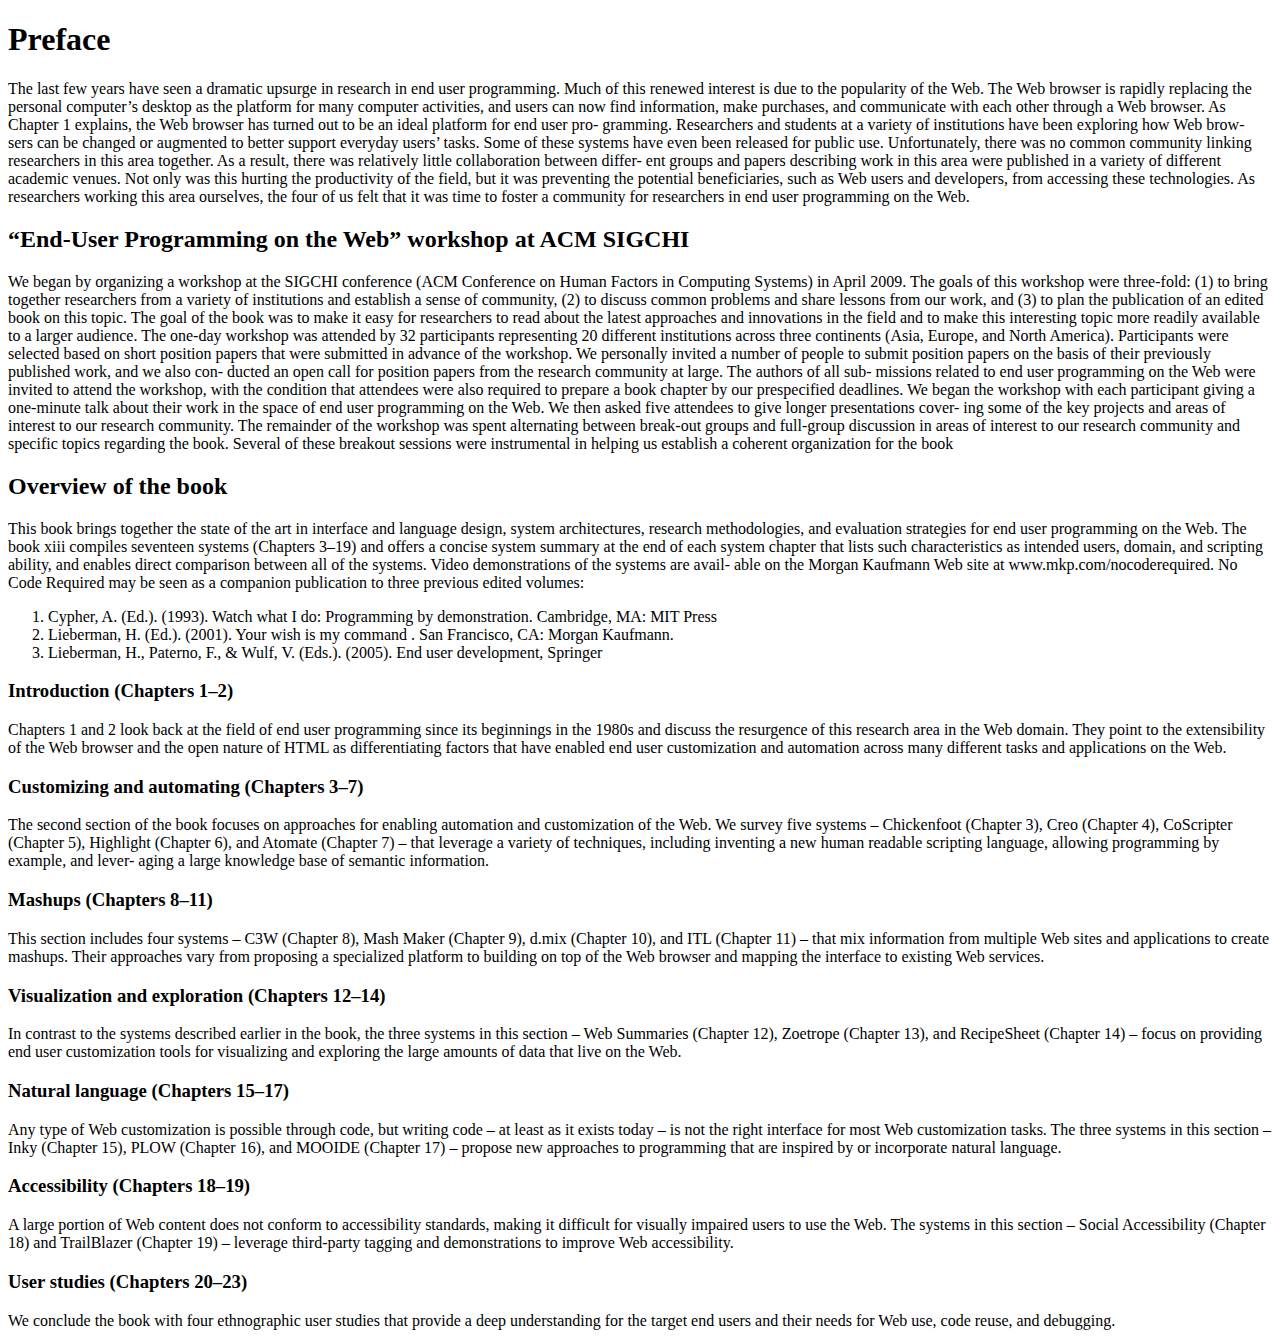
<file: AMM/web/Esercitazione_1/index.html>
<!DOCTYPE html>
<!--
To change this license header, choose License Headers in Project Properties.
To change this template file, choose Tools | Templates
and open the template in the editor.
-->
<html>
    <head>
        <title>TODO supply a title</title>
        <meta charset="UTF-8">
        <meta name="viewport" content="width=device-width, initial-scale=1.0">
    </head>
    <body>
        <h1>Preface</h1>
        <p>The last few years have seen a dramatic upsurge in research in end user programming. Much of this
            renewed interest is due to the popularity of the Web. The Web browser is rapidly replacing the
            personal computer’s desktop as the platform for many computer activities, and users can now find
            information, make purchases, and communicate with each other through a Web browser.
            As Chapter 1 explains, the Web browser has turned out to be an ideal platform for end user pro-
            gramming. Researchers and students at a variety of institutions have been exploring how Web brow-
            sers can be changed or augmented to better support everyday users’ tasks. Some of these systems
            have even been released for public use. Unfortunately, there was no common community linking
            researchers in this area together. As a result, there was relatively little collaboration between differ-
            ent groups and papers describing work in this area were published in a variety of different academic
            venues. Not only was this hurting the productivity of the field, but it was preventing the potential
            beneficiaries, such as Web users and developers, from accessing these technologies. As researchers
            working this area ourselves, the four of us felt that it was time to foster a community for researchers in
            end user programming on the Web.</p>
        <h2>     
          “End-User Programming on the Web” workshop at ACM SIGCHI
        </h2>
        <p>We began by organizing a workshop at the SIGCHI conference (ACM Conference on Human
            Factors in Computing Systems) in April 2009. The goals of this workshop were three-fold: (1) to bring
            together researchers from a variety of institutions and establish a sense of community, (2) to discuss
            common problems and share lessons from our work, and (3) to plan the publication of an edited book
            on this topic. The goal of the book was to make it easy for researchers to read about the latest
            approaches and innovations in the field and to make this interesting topic more readily available
            to a larger audience.
            The one-day workshop was attended by 32 participants representing 20 different institutions
            across three continents (Asia, Europe, and North America). Participants were selected based on short
            position papers that were submitted in advance of the workshop. We personally invited a number of
            people to submit position papers on the basis of their previously published work, and we also con-
            ducted an open call for position papers from the research community at large. The authors of all sub-
            missions related to end user programming on the Web were invited to attend the workshop, with the
            condition that attendees were also required to prepare a book chapter by our prespecified deadlines.
            We began the workshop with each participant giving a one-minute talk about their work in the space
            of end user programming on the Web. We then asked five attendees to give longer presentations cover-
            ing some of the key projects and areas of interest to our research community. The remainder of the
            workshop was spent alternating between break-out groups and full-group discussion in areas of interest
            to our research community and specific topics regarding the book. Several of these breakout sessions
            were instrumental in helping us establish a coherent organization for the book</p>
        <h2>Overview of the book</h2> 
        <p>This book brings together the state of the art in interface and language design, system architectures,
            research methodologies, and evaluation strategies for end user programming on the Web. The book
            xiii
            compiles seventeen systems (Chapters 3–19) and offers a concise system summary at the end of each
            system chapter that lists such characteristics as intended users, domain, and scripting ability, and
            enables direct comparison between all of the systems. Video demonstrations of the systems are avail-
            able on the Morgan Kaufmann Web site at www.mkp.com/nocoderequired.
            No Code Required
            may be seen as a companion publication to three previous edited volumes:
        </p>
        <ol>
            <li>Cypher, A. (Ed.). (1993).
                Watch what I do: Programming by demonstration.
                Cambridge, MA:
                MIT Press</li>
            <li>Lieberman, H. (Ed.). (2001).
                Your  wish  is  my  command
                . San Francisco, CA: Morgan
                Kaufmann.</li>
            <li>Lieberman, H., Paterno, F., & Wulf, V. (Eds.). (2005).
                End user development,
                Springer</li>
        </ol>
        <h3>Introduction (Chapters 1–2)</h3>
            Chapters 1 and 2 look back at the field of end user programming since its beginnings in the 1980s
            and discuss the resurgence of this research area in the Web domain. They point to the extensibility
            of the Web browser and the open nature of HTML as differentiating factors that have enabled end
            user customization and automation across many different tasks and applications on the Web.
        <h3>Customizing and automating (Chapters 3–7)</h3>
            The second section of the book focuses on approaches for enabling automation and customization of
            the Web. We survey five systems – Chickenfoot (Chapter 3), Creo (Chapter 4), CoScripter (Chapter
            5), Highlight (Chapter 6), and Atomate (Chapter 7) – that leverage a variety of techniques, including
            inventing a new human readable scripting language, allowing programming by example, and lever-
            aging a large knowledge base of semantic information.
        <h3>Mashups (Chapters 8–11)</h3>
            This section includes four systems – C3W (Chapter 8), Mash Maker (Chapter 9), d.mix (Chapter 10),
            and ITL (Chapter 11) – that mix information from multiple Web sites and applications to create
            mashups. Their approaches vary from proposing a specialized platform to building on top of the
            Web browser and mapping the interface to existing Web services.
        <h3>Visualization and exploration (Chapters 12–14)</h3>
            In contrast to the systems described earlier in the book, the three systems in this section – Web Summaries
            (Chapter 12), Zoetrope (Chapter 13), and RecipeSheet (Chapter 14) – focus on providing end user
            customization tools for visualizing and exploring the large amounts of data that live on the Web.
        <h3>Natural language (Chapters 15–17)</h3>
            Any type of Web customization is possible through code, but writing code – at least as it exists today
            – is not the right interface for most Web customization tasks. The three systems in this section – Inky
            (Chapter 15), PLOW (Chapter 16), and MOOIDE (Chapter 17) – propose new approaches to
            programming that are inspired by or incorporate natural language.
        <h3>Accessibility (Chapters 18–19)</h3>
            A large portion of Web content does not conform to accessibility standards, making it difficult
            for visually impaired users to use the Web. The systems in this section – Social Accessibility
            (Chapter 18) and TrailBlazer (Chapter 19) – leverage third-party tagging and demonstrations to
            improve Web accessibility.
        <h3>User studies (Chapters 20–23)</h3>
            We conclude the book with four ethnographic user studies that provide a deep understanding for the
            target end users and their needs for Web use, code reuse, and debugging.

        
        
    </body>
</html>
</file>
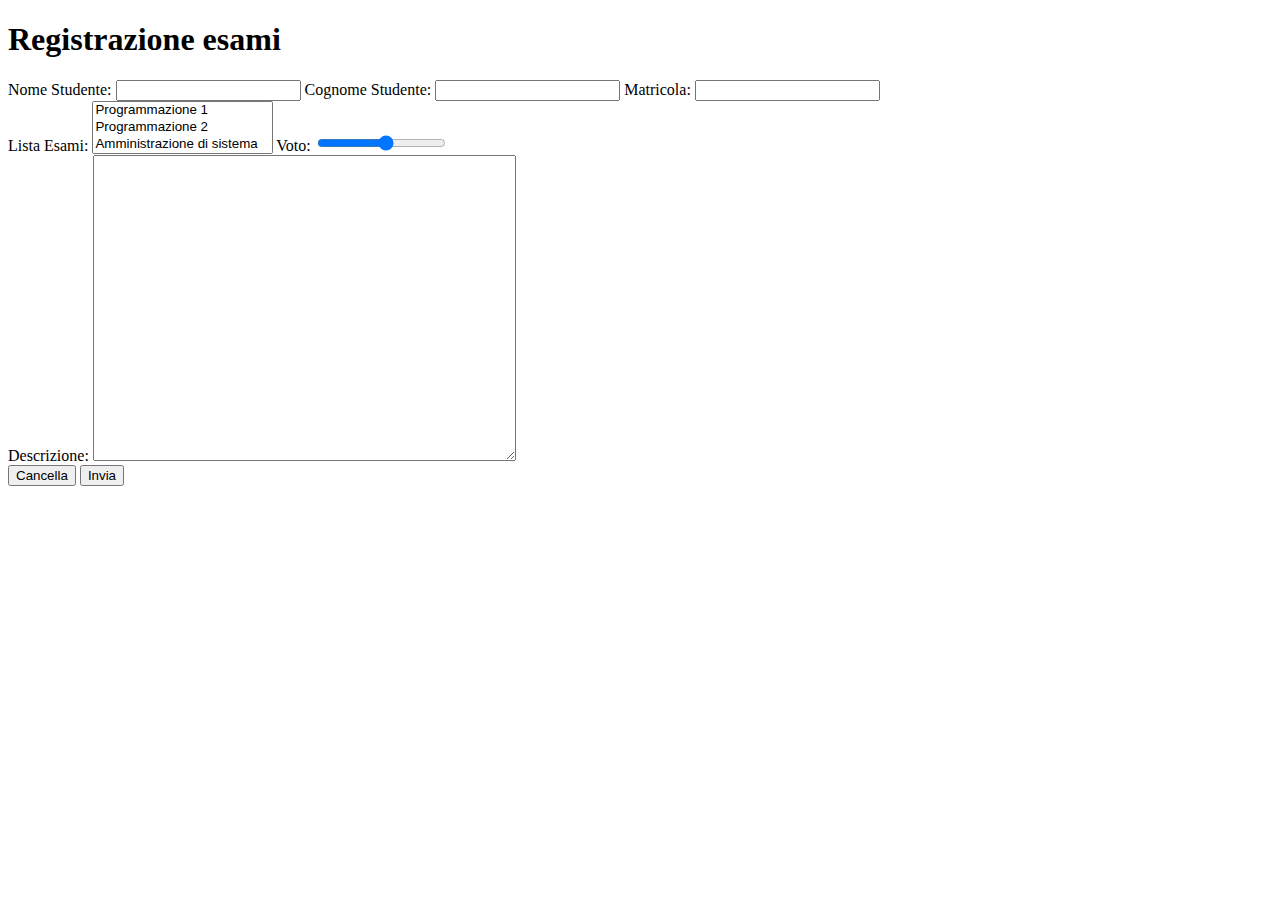
<file: AMM/web/Esercitazione_2/index.html>
<!DOCTYPE html>
<!--
To change this license header, choose License Headers in Project Properties.
To change this template file, choose Tools | Templates
and open the template in the editor.
-->
<html>
    <head>
        <title>TODO supply a title</title>
        <meta charset="UTF-8">
        <meta name="viewport" content="width=device-width, initial-scale=1.0">
    </head>
    <body>
        <h1>Registrazione esami  </h1>
        <!--<img src="logo.jpg" title="logo" alt="Logo di unica" height="50" width="50">-->
        <form method="GET" action="../index.html">
            <div>
                <label for="NomeStudente">Nome Studente:</label>
                <input type="text" name="NomeStudente" id="NomeStudente">
                <label for="CognomeStudente">Cognome Studente:</label>
                <input type="text" name="CognomeStudente" id="CognomeStudente">
                <label for="Matricola">Matricola:</label>
                <input type="number" name="Matricola" id="Matricola">
            </div>
            <div>
                <label for="Lista">Lista Esami:</label>
                <select size="3" name="Lista" id="Lista">
                    <option value="PR1">Programmazione 1</option>
                    <option value="PR2">Programmazione 2</option>
                    <option value="AMM">Amministrazione di sistema</option>
                    <option value="EAI">Elaborazione di immagini</option>
                    <option value="FS">Fndamenti di Sistema</option>
                    <option value="ARE2">Architteura degli elaboratori 2</option>
                </select>

                <label for="Voto">Voto:</label>
                <input type="range" min="18" max="31" name="Voto" id="Voto">
            </div>
            <div>
                <label for="Descrizione">Descrizione:</label>
                <textarea name="Descrizione" id="Descrizione" 
                          rows="20" cols="50">   
                </textarea>
                
            </div>
            <div>
                <input type="reset"  value="Cancella">
                <input type="submit"  value="Invia">
                
            </div>
            
            </form>
        
    </body>
</html>
</file>
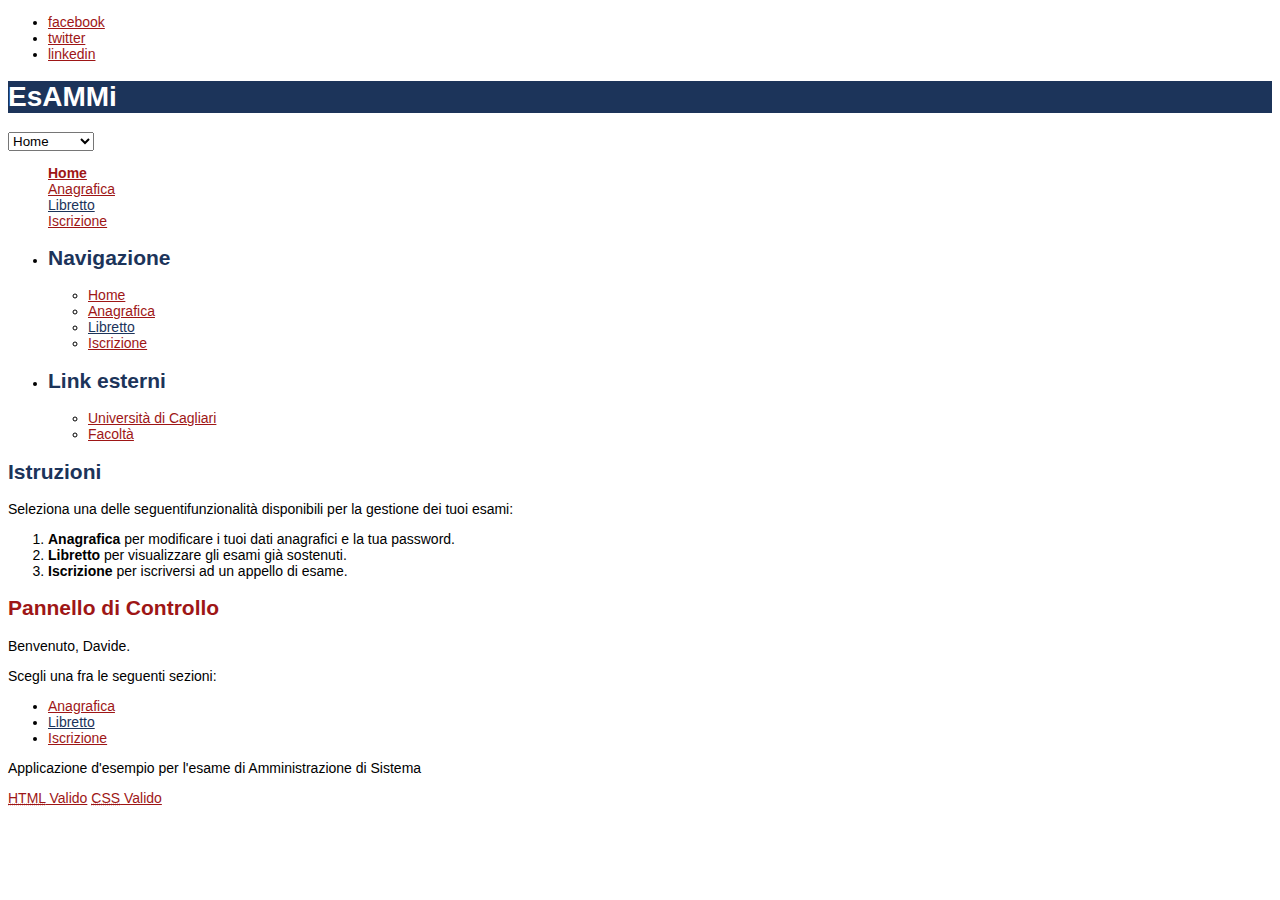
<file: AMM/web/Esercitazione_3/index.html>
<!DOCTYPE html >

<html>
    <head>
        <meta http-equiv="content-type" content="text/html; charset=utf-8" />
        <title>EsAMMi - gestione studente -</title>
        <meta name="keywords" content="AMM esami studente" />
        <meta name="description" content="Una pagina per gestire le funzioni degli studenti" />
        <link rel="stylesheet" href="style.css" type="text/css" media="screen">
    </head>
    <body>
        <div id="page">
            <header>

                <div class="social">
                    <ul>
                        <li id="facebook"><a href="www.facebook.com">facebook</a></li>
                        <li id="twitter"><a href="https://twitter.com/">twitter</a></li>
                        <li id="linkedin"><a href="http://www.linkedin.com/">linkedin</a></li>
                    </ul>
                </div>
                <!--  header -->
                <div id="header">
                    
                    <div id="logo">
                        <h1>EsAMMi</h1>
                    </div>


                    <select class="menu">
                        <option>Home</option>
                        <option>Anagrafica</option>
                        <option>Libretto</option>
                        <option>Iscrizione</option>

                    </select>
                   <div id="menu">
                        <ul>
                            <li class="current_page_item"><a href="#">Home</a></li>
                            <li><a href="studente_anagrafica.html">Anagrafica</a></li>
                            <li><a href="studente_esami.html">Libretto</a></li>
                            <li><a href="studente_iscrizione.html">Iscrizione</a></li>
                        </ul>
                    </div> 
                </div>

            </header>

            <!-- start page -->
            <!--  sidebar 1 -->
            <div id="sidebar1">
                <ul>
                    <li id="categories">
                        <h2 class="icon-title">Navigazione</h2>
                        <ul>
                            <li><a href="#">Home</a></li>
                            <li><a href="studente_anagrafica.html">Anagrafica</a></li>
                            <li><a href="studente_esami.html">Libretto</a></li>
                            <li><a href="studente_iscrizione.html">Iscrizione</a></li>
                        </ul>
                    </li>
                    <li id="external">
                        <h2 class="icon-title">Link esterni</h2>
                        <ul>
                            <li><a href="http://www.unica.it/">Universit&agrave; di Cagliari</a></li>
                            <li><a href="http://www.unica.it/">Facolt&agrave;</a></li>

                        </ul>
                    </li>

                </ul>
            </div>

            <div id="sidebar2">
                <h2 id="help" class="icon-title">Istruzioni</h2>
                <p>
                    Seleziona una delle  seguentifunzionalit&agrave; disponibili per 
                    la gestione dei tuoi esami:
                </p>
                <ol>
                    <li>
                        <strong>Anagrafica</strong> per modificare i tuoi dati 
                        anagrafici e la tua password.
                    </li>
                    <li>
                        <strong>Libretto</strong> per visualizzare gli esami gi&agrave;
                        sostenuti.
                    </li>
                    <li>
                        <strong>Iscrizione</strong> per iscriversi ad un appello
                        di esame.
                    </li>
                </ol>

            </div>

            <!-- contenuto -->
            <div id="content">
                <h2 class="icon-title" id="h-home">Pannello di Controllo</h2>
                <p>
                    Benvenuto, Davide. 
                </p>
                <p>
                    Scegli una fra le seguenti sezioni:
                </p>
                <ul class="panel">
                    <li><a href="studente_anagrafica.html" id="pnl-anagrafica">
                            Anagrafica
                        </a>
                    </li>
                    <li><a href="studente_esami.html" id="pnl-libretto">Libretto</a></li>
                    <li><a href="studente_iscrizione.html" id="pnl-iscrizione">Iscrizione</a></li>
                </ul>


            </div>

            <div style="clear: both; width: 0px; height: 0px;"></div>
            <!--  footer -->
            <footer>
                <div id="footer">
                   <p>
                        Applicazione d'esempio per l'esame di Amministrazione di Sistema
                    </p>


                </div>
                <div class="validator">
                    <p>
                        <a href="http://validator.w3.org/check/referer" class="xhtml" title="Questa pagina contiene HTML valido">
                            <abbr title="eXtensible HyperText Markup Language">HTML</abbr> Valido</a>
                        <a href="http://jigsaw.w3.org/css-validator/check/referer" class="css" title="Questa pagina ha CSS validi">
                            <abbr title="Cascading Style Sheets">CSS</abbr> Valido</a>
                    </p>
                </div>
            </footer>
        </div>
    </body>
</html>
</file>
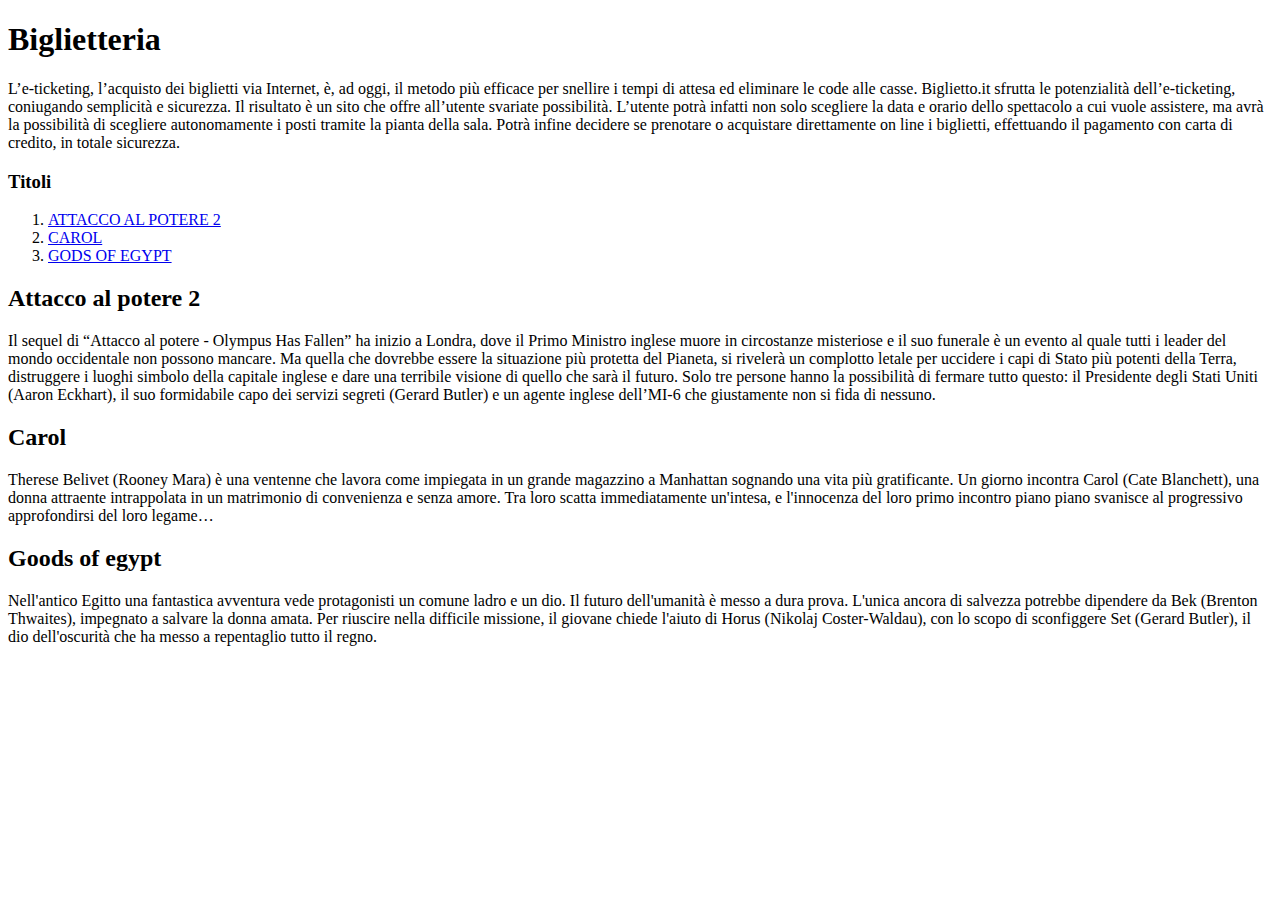
<file: AMM/web/task.html>
<!DOCTYPE html>
<!--
To change this license header, choose License Headers in Project Properties.
To change this template file, choose Tools | Templates
and open the template in the editor.
-->
<html>
    <head>
        <title>Biglietteria</title>
        <meta charset="UTF-8">
        <meta name="viewport" content="width=device-width, initial-scale=1.0">
    </head>
    <body>
        <h1>Biglietteria</h1>
        <p>L’e-ticketing, l’acquisto dei biglietti via Internet, è, ad oggi, il metodo più efficace per snellire i tempi di attesa ed eliminare le code alle casse. Biglietto.it sfrutta le potenzialità dell’e-ticketing, coniugando semplicità e sicurezza.
            Il risultato è un sito che offre all’utente svariate possibilità.
            L’utente potrà infatti non solo scegliere la data e orario dello spettacolo a cui vuole assistere, ma avrà la possibilità di scegliere autonomamente i posti tramite la pianta della sala.
            Potrà infine decidere se prenotare o acquistare direttamente on line i biglietti, effettuando il pagamento con carta di credito, in totale sicurezza.</p>
        <h3>Titoli</h3>
        <ol>
            <li><a href="#t1">ATTACCO AL POTERE 2</a></li>
            <li><a href="#t2">CAROL</a> </li>
            <li><a href="#t3">GODS OF EGYPT</a></li>
        </ol>
        <h2 id="t1">Attacco al potere 2</h2>
        <p> Il sequel di “Attacco al potere - Olympus Has Fallen” ha inizio a Londra, dove il Primo Ministro inglese muore in circostanze misteriose e il suo funerale è un evento al quale tutti i leader del mondo occidentale non possono mancare. Ma quella che dovrebbe essere la situazione più protetta del Pianeta, si rivelerà un complotto letale per uccidere i capi di Stato più potenti della Terra, distruggere i luoghi simbolo della capitale inglese e dare una terribile visione di quello che sarà il futuro. Solo tre persone hanno la possibilità di fermare tutto questo: il Presidente degli Stati Uniti (Aaron Eckhart), il suo formidabile capo dei servizi segreti (Gerard Butler) e un agente inglese dell’MI-6 che giustamente non si fida di nessuno.  </p>
        <h2 id="t2">Carol</h2>
        <p> 	Therese Belivet (Rooney Mara) è una ventenne che lavora come impiegata in un grande magazzino a Manhattan sognando una vita più gratificante. Un giorno incontra Carol (Cate Blanchett), una donna attraente intrappolata in un matrimonio di convenienza e senza amore. Tra loro scatta immediatamente un'intesa, e l'innocenza del loro primo incontro piano piano svanisce al progressivo approfondirsi del loro legame…  </p>
        <h2 id="t3">Goods of egypt</h2>
        <p>Nell'antico Egitto una fantastica avventura vede protagonisti un comune ladro e un dio. Il futuro dell'umanità è messo a dura prova. L'unica ancora di salvezza potrebbe dipendere da Bek (Brenton Thwaites), impegnato a salvare la donna amata. Per riuscire nella difficile missione, il giovane chiede l'aiuto di Horus (Nikolaj Coster-Waldau), con lo scopo di sconfiggere Set (Gerard Butler), il dio dell'oscurità che ha messo a repentaglio tutto il regno.  </p>
    
    </body>
</html>
</file>
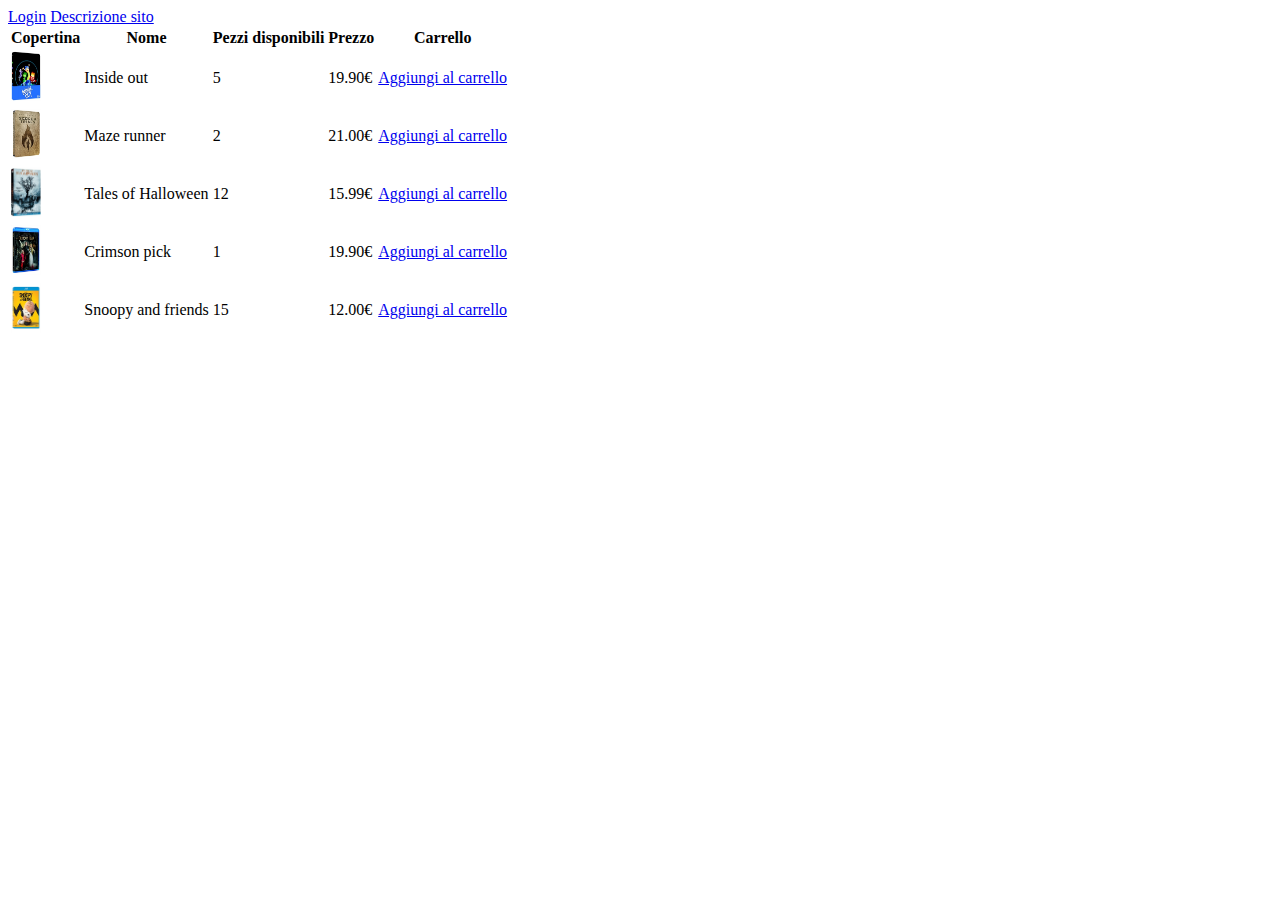
<file: AMM/web/M1/cliente.html>
<!DOCTYPE html>
<!--
To change this license header, choose License Headers in Project Properties.
To change this template file, choose Tools | Templates
and open the template in the editor.
-->
<html>
    <head>
        <title>Area clienti</title>
        <meta charset="UTF-8">
        <meta name="viewport" content="width=device-width, initial-scale=1.0">
        <meta name="keywords" content="AMM, HTML">
        <meta name="description" content="MileStone 1 AMM 2016,Area cliente">
        <meta name="author" content="Ticca Salvatore">
    </head>
    <body>
        <nav>
            <a href="login.html" >Login</a>
            <a href="descrizione.html">Descrizione sito</a>
        </nav>
        <table>
            <tr>
                <th>Copertina</th>
                <th>Nome</th>
                <th>Pezzi disponibili</th>
                <th>Prezzo</th>
                <th>Carrello</th>
            </tr>
            <tr>
                <td><img src="images/inside_out.jpg" height="50" width="30" alt="Locandina Inside out"></td>
                <td>Inside out</td>
                <td>5</td>
                <td>19.90€</td>
                <td><a href="cliente.html" >Aggiungi al carrello</a></td>
            </tr>
            <tr>
                <td><img src="images/maze_runner.jpg" height="50" width="30" alt="Locandina Maze runner"></td>
                <td>Maze runner</td>
                <td>2</td>
                <td>21.00€</td>
                <td><a href="cliente.html">Aggiungi al carrello</a></td>
            </tr>
            <tr>
                <td><img src="images/hallowen.jpg" height="50" width="30" alt="Locandina Tales of halloween"></td>
                <td>Tales of Halloween</td>
                <td>12</td>
                <td>15.99€</td>
                <td><a href="cliente.html">Aggiungi al carrello</a></td>
            </tr>
            <tr>
                <td><img src="images/crimson_pick.jpg" height="50" width="30" alt="Locandina Crimson pick"></td>
                <td>Crimson pick</td>
                <td>1</td>
                <td>19.90€</td>
                <td><a href="cliente.html">Aggiungi al carrello</a></td>
            </tr>
            <tr>
                <td><img src="images/snoopy.jpg" height="50" width="30" alt="Locandina Snoopy and friends"></td>
                <td>Snoopy and friends</td>
                <td>15</td>
                <td>12.00€</td>
                <td><a href="cliente.html">Aggiungi al carrello</a></td>
            </tr>
        </table>
    </body>
</html>
</file>
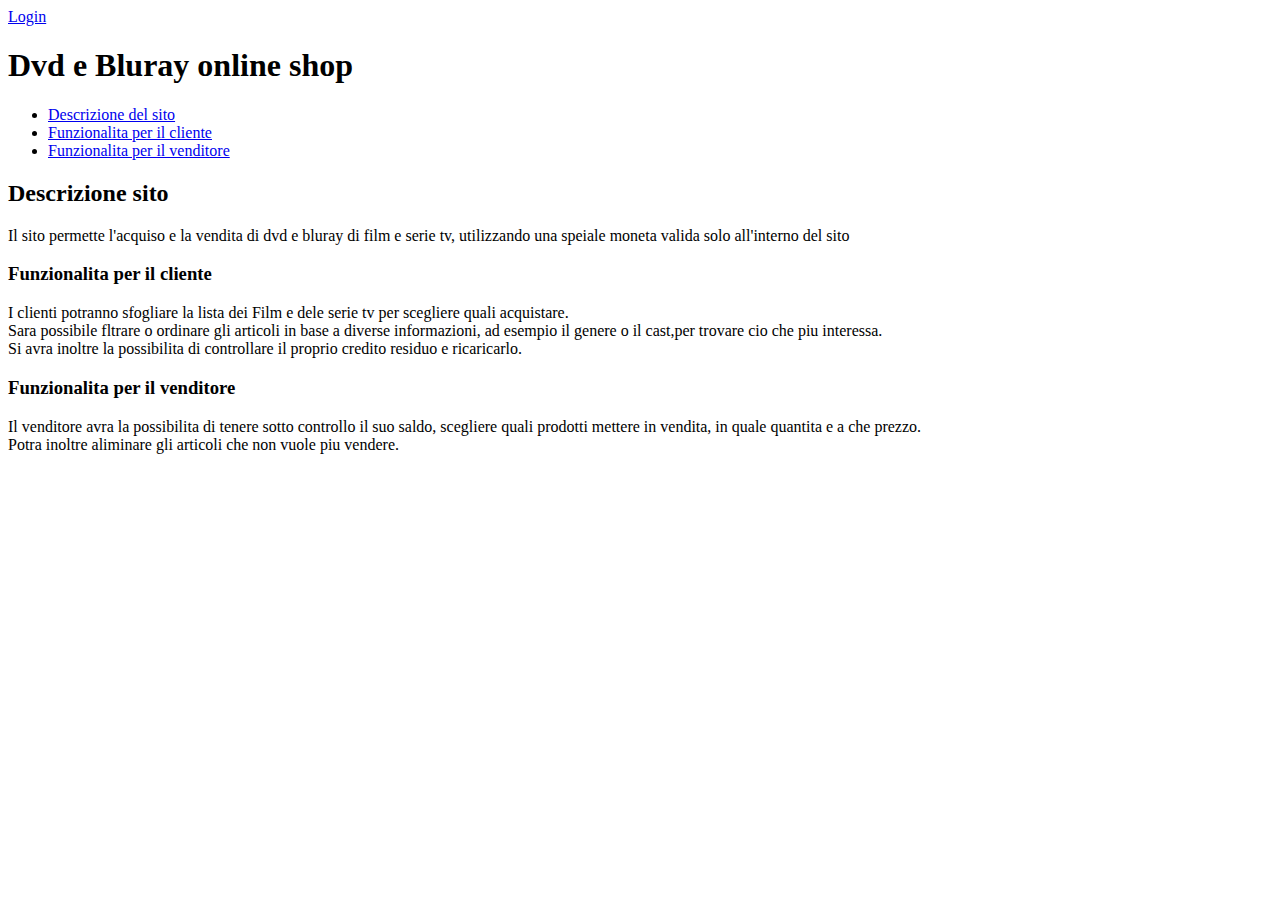
<file: AMM/web/M1/descrizione.html>
<!DOCTYPE html>
<!--
To change this license header, choose License Headers in Project Properties.
To change this template file, choose Tools | Templates
and open the template in the editor.
-->
<html>
    <head>
        <title>Descrizione sito</title>
        <meta charset="UTF-8">
        <meta name="viewport" content="width=device-width, initial-scale=1.0">
        <meta name="keywords" content="AMM, HTML">
        <meta name="description" content="MileStone 1 AMM 2016,Descrizione">
        <meta name="author" content="Ticca Salvatore">
    </head>
    <body>
        <nav>
            <a href="login.html">Login</a>
        </nav>
        <article>
            <header><h1>Dvd e Bluray online shop</h1></header>
            <div>
                <ul>
                    <li><a href='#descrizione'>Descrizione del sito</a></li>
                    <li><a href='#funz_clienti'>Funzionalita per il cliente</a></li>
                    <li><a href='#funz_venditori'>Funzionalita per il venditore</a></li>
                </ul>
            </div>
            <section>
                <h2 id='descrizione'>Descrizione sito</h2>
                <p> Il sito permette l'acquiso e la vendita di dvd e bluray di film e serie tv, 
                utilizzando una speiale moneta valida solo all'interno del sito </p>
            </section>
            <section>
                <h3 id='funz_clienti'>Funzionalita per il cliente</h3>
                <p>I clienti potranno sfogliare la lista dei Film e dele serie tv per scegliere quali acquistare.<br>
                Sara possibile fltrare o ordinare gli articoli in base a diverse informazioni, 
                ad esempio il genere o il cast,per trovare cio che piu interessa.<br>
                Si avra inoltre la possibilita di controllare il proprio credito residuo e ricaricarlo.  </p>
            </section>
            <section>    
                <h3 id='funz_venditori'>Funzionalita per il venditore</h3>
                <p>Il venditore avra la possibilita di tenere sotto controllo il suo saldo,
                    scegliere quali prodotti mettere in vendita, in quale quantita e a che prezzo.<br>
                Potra inoltre aliminare gli articoli che non vuole piu vendere.</p>
            </section>        
        </article>
       
    </body>
</html>
</file>
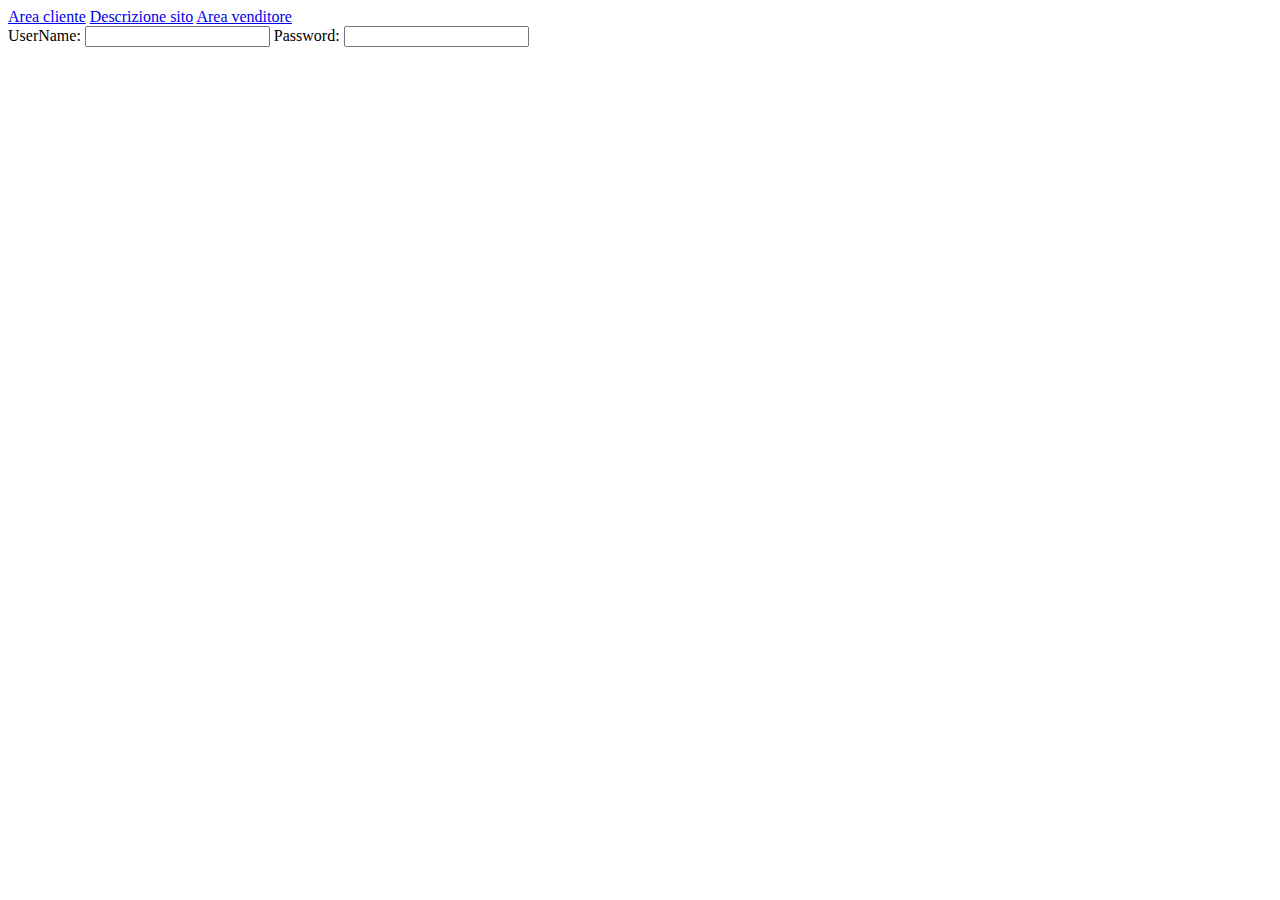
<file: AMM/web/M1/login.html>
<!DOCTYPE html>
<!--
To change this license header, choose License Headers in Project Properties.
To change this template file, choose Tools | Templates
and open the template in the editor.
-->
<html>
    <head>
        <title>Login</title>
        <meta charset="UTF-8">
        <meta name="viewport" content="width=device-width, initial-scale=1.0">
        <meta name="keywords" content="AMM, HTML">
        <meta name="description" content="MileStone 1 AMM 2016,Login">
        <meta name="author" content="Ticca Salvatore">
    </head>
    <body>
        <nav>
            <a href="cliente.html" >Area cliente</a>
            <a href="descrizione.html">Descrizione sito</a>
            <a href="venditore.html">Area venditore</a>
        </nav>
        
        <form method="post" >
            <label for="UserName">UserName:</label>
            <input type="text" name="UserName" id="UserName">
            <label for="Pwd">Password:</label>
            <input type="password" name="Pwd" id="Pwd">
        </form>
        
        
    </body>
   
</html>
</file>
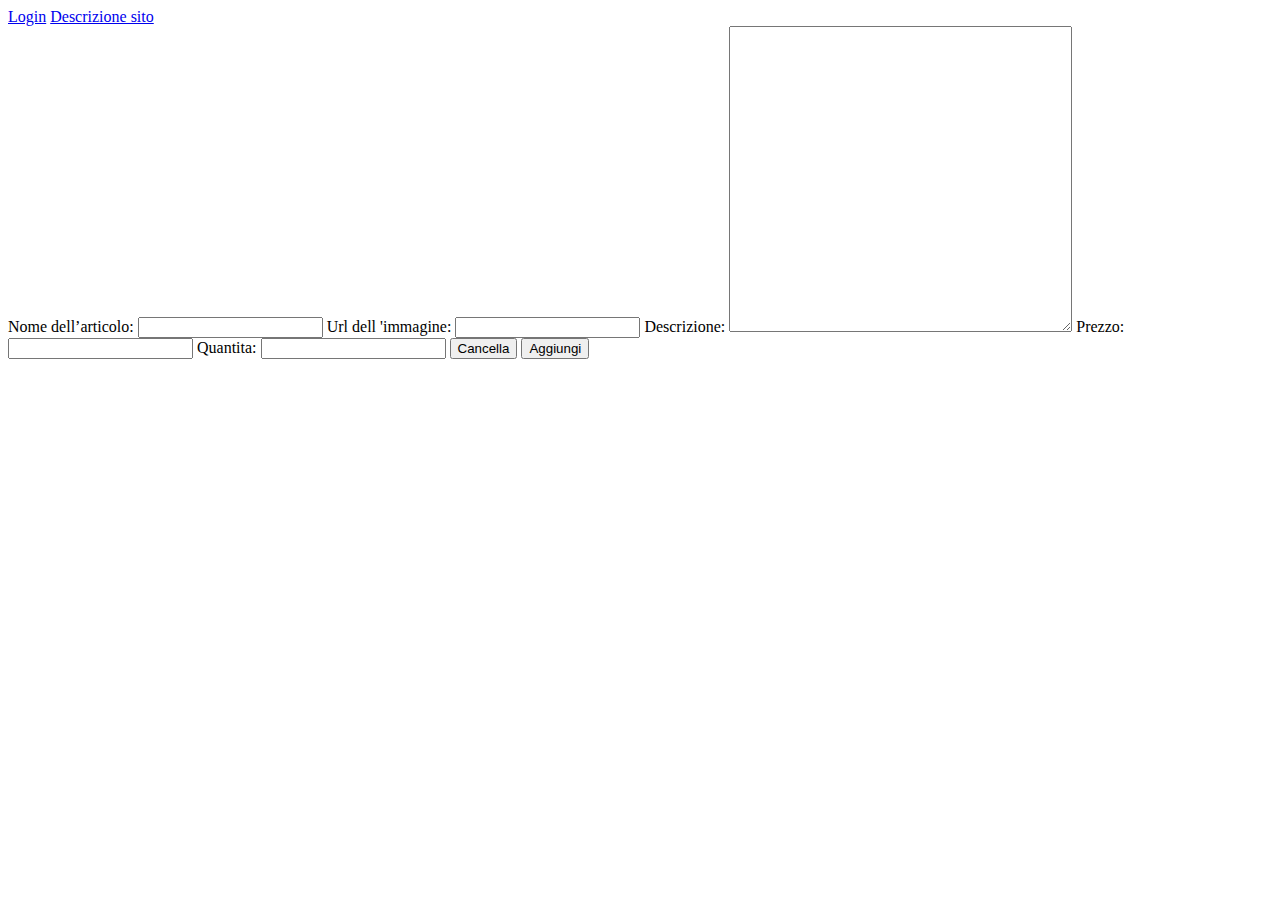
<file: AMM/web/M1/venditore.html>
<!DOCTYPE html>
<!--
To change this license header, choose License Headers in Project Properties.
To change this template file, choose Tools | Templates
and open the template in the editor.
-->
<html>
    <head>
        <title>Area venditore</title>
        <meta charset="UTF-8">
        <meta name="viewport" content="width=device-width, initial-scale=1.0">
        <meta name="keywords" content="AMM, HTML">
        <meta name="description" content="MileStone 1 AMM 2016,Area venditore">
        <meta name="author" content="Ticca Salvatore">
    </head>
    <body>
         <nav>
            <a href="login.html" >Login</a>
            <a href="descrizione.html">Descrizione sito</a>
        </nav>
        <form method="get">
            <label for="nomeArticolo">Nome dell’articolo:</label>
            <input type="text" name="nomeArticolo" id="nomeArticolo">
            <label for="url">Url dell 'immagine:</label>
            <input  type="url" name="url" id="url">
            <label for="descrizione">Descrizione:</label>
            <textarea rows="20" cols="40" name="descrizione" id="descrizione"></textarea>
            <label for="prezzo">Prezzo:</label>
            <input type="number" name="prezzo" id="prezzo">
            <label for="quantita">Quantita:</label>
            <input type="number" name="quantita" id="quantita">   
            
            <input type="reset" value="Cancella">
            <input type="submit" value="Aggiungi">
        </form>
    </body>
</html>
</file>
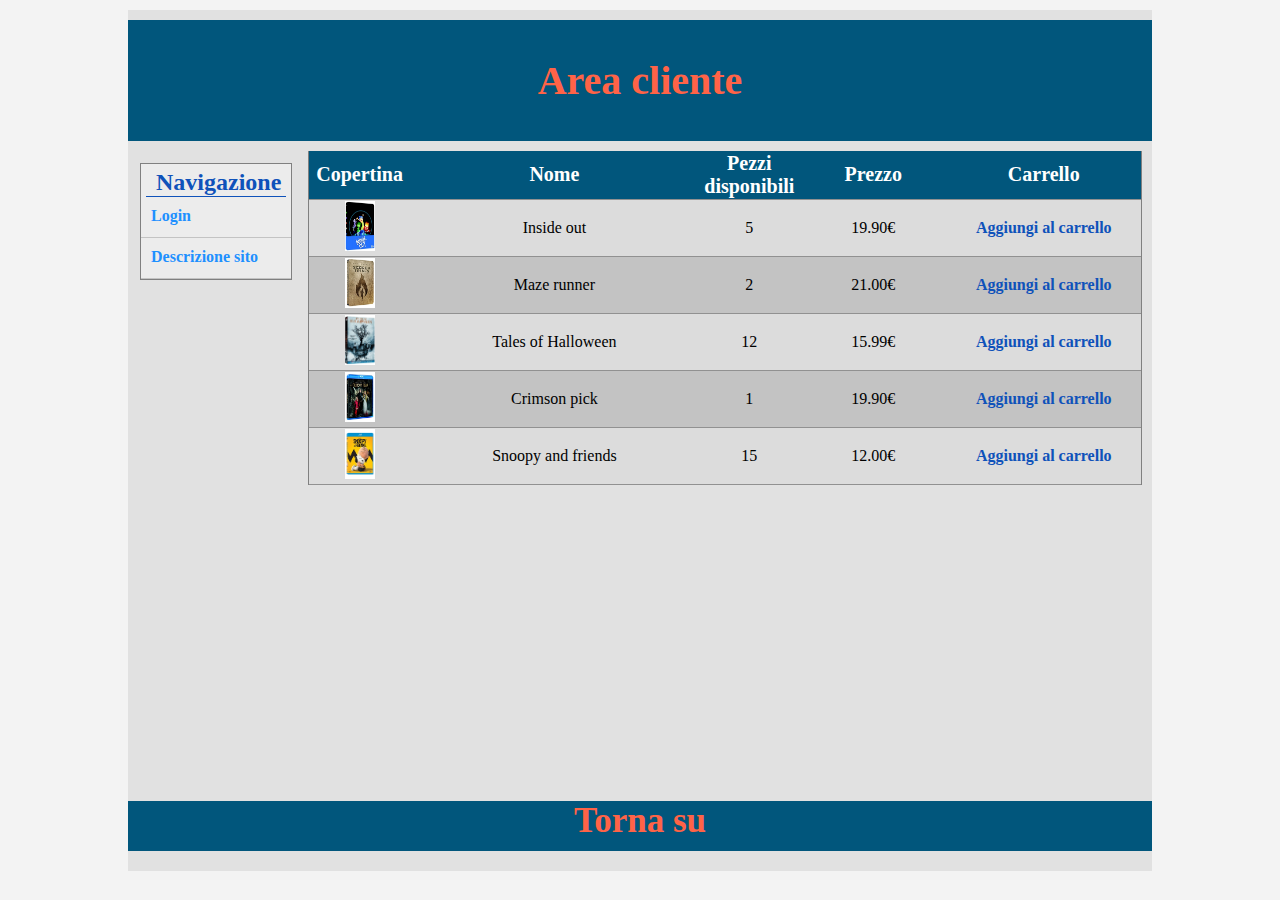
<file: AMM/web/M2/cliente.html>
<!DOCTYPE html>
<!--
To change this license header, choose License Headers in Project Properties.
To change this template file, choose Tools | Templates
and open the template in the editor.
-->
<html>
    <head>
        <title>Area clienti</title>
        <meta charset="UTF-8">
        <meta name="viewport" content="width=device-width, initial-scale=1.0">
        <meta name="keywords" content="AMM, HTML">
        <meta name="description" content="MileStone 1 AMM 2016,Area cliente">
        <meta name="author" content="Ticca Salvatore">
        <link rel="stylesheet" href="style.css" type="text/css" >    
    </head>
    <body>
        <div id="container">
            <div id="header"><h1>Area cliente</h1></div>
            <nav class="side">
                <h2>Navigazione</h2>
                <a href="login.html" >Login</a>
                <a href="descrizione.html">Descrizione sito</a>
            </nav>
            <div id="content">
                <table class="content_table">
                    <tr>
                        <th id="copertina">Copertina</th>
                        <th id="nome">Nome</th>
                        <th id="num_pezzi">Pezzi disponibili</th>
                        <th id="prezzo">Prezzo</th>
                        <th id="carrello">Carrello</th>
                    </tr>
                    <tr>
                        <td><img src="images/inside_out.jpg" height="50" width="30" alt="Locandina Inside out"></td>
                        <td>Inside out</td>
                        <td class="col_pezzi">5</td>
                        <td class="col_prezzi">19.90€</td>
                        <td><a href="cliente.html" >Aggiungi al carrello</a></td>
                    </tr>
                    <tr class="pari">
                        <td><img src="images/maze_runner.jpg" height="50" width="30" alt="Locandina Maze runner"></td>
                        <td>Maze runner</td>
                        <td class="col_pezzi">2</td>
                        <td class="col_prezzi">21.00€</td>
                        <td><a href="cliente.html">Aggiungi al carrello</a></td>
                    </tr>
                    <tr>
                        <td><img src="images/hallowen.jpg" height="50" width="30" alt="Locandina Tales of halloween"></td>
                        <td>Tales of Halloween</td>
                        <td class="col_pezzi">12</td>
                        <td class="col_prezzi">15.99€</td>
                        <td><a href="cliente.html">Aggiungi al carrello</a></td>
                    </tr>
                    <tr class="pari">
                        <td><img src="images/crimson_pick.jpg" height="50" width="30" alt="Locandina Crimson pick"></td>
                        <td>Crimson pick</td>
                        <td class="col_pezzi">1</td>
                        <td class="col_prezzi">19.90€</td>
                        <td><a href="cliente.html">Aggiungi al carrello</a></td>
                    </tr>
                    <tr>
                        <td><img src="images/snoopy.jpg" height="50" width="30" alt="Locandina Snoopy and friends"></td>
                        <td>Snoopy and friends</td>
                        <td class="col_pezzi">15</td>
                        <td class="col_prezzi">12.00€</td>
                        <td><a href="cliente.html">Aggiungi al carrello</a></td>
                    </tr>
                </table>
            </div>
            <div id="footer">          
                <a href="#header">Torna su</a>
            </div>
        </div>
    </body>
</html>
</file>
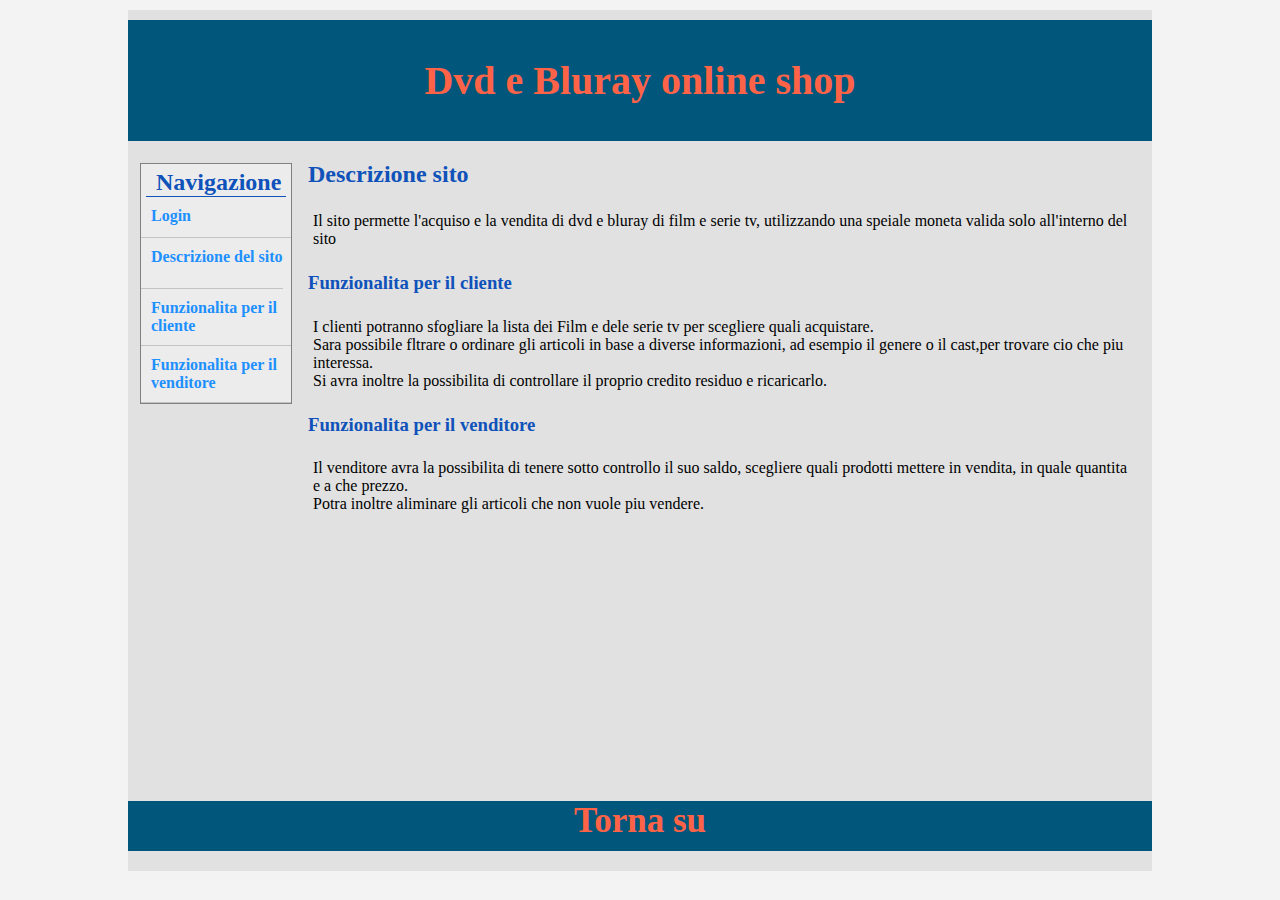
<file: AMM/web/M2/descrizione.html>
<!DOCTYPE html>
<!--
To change this license header, choose License Headers in Project Properties.
To change this template file, choose Tools | Templates
and open the template in the editor.
-->
<html>
    <head>
        <title>Descrizione sito</title>
        <meta charset="UTF-8">
        <meta name="viewport" content="width=device-width, initial-scale=1.0">
        <meta name="keywords" content="AMM, HTML">
        <meta name="description" content="MileStone 1 AMM 2016,Descrizione">
        <meta name="author" content="Ticca Salvatore">
        <link rel="stylesheet" href="style.css" type="text/css" >
    </head>
    <body>
        <div id="container">
            <div id="header"><h1>Dvd e Bluray online shop</h1></div>
            <nav class="side">
                <h2>Navigazione</h2>
                <a href="login.html">Login</a>
                <ul>
                    <li><a href='#descrizione'>Descrizione del sito</a></li>
                    <li><a href='#funz_clienti'>Funzionalita per il cliente</a></li>
                    <li><a href='#funz_venditori'>Funzionalita per il venditore</a></li>
                </ul>
            </nav>
            
            <article id="content">
                <section>
                    <h2 id='descrizione'>Descrizione sito</h2>
                    <p> Il sito permette l'acquiso e la vendita di dvd e bluray di film e serie tv, 
                    utilizzando una speiale moneta valida solo all'interno del sito </p>
                </section>
                <section>
                    <h3 id='funz_clienti'>Funzionalita per il cliente</h3>
                    <p>I clienti potranno sfogliare la lista dei Film e dele serie tv per scegliere quali acquistare.<br>
                    Sara possibile fltrare o ordinare gli articoli in base a diverse informazioni, 
                    ad esempio il genere o il cast,per trovare cio che piu interessa.<br>
                    Si avra inoltre la possibilita di controllare il proprio credito residuo e ricaricarlo.  </p>
                </section>
                <section>    
                    <h3 id='funz_venditori'>Funzionalita per il venditore</h3>
                    <p>Il venditore avra la possibilita di tenere sotto controllo il suo saldo,
                        scegliere quali prodotti mettere in vendita, in quale quantita e a che prezzo.<br>
                    Potra inoltre aliminare gli articoli che non vuole piu vendere.</p>
                </section>        
            </article>
            <div id="footer"> 
                <a href="#header">Torna su</a>
            </div>
        </div>
    </body>
</html>
</file>
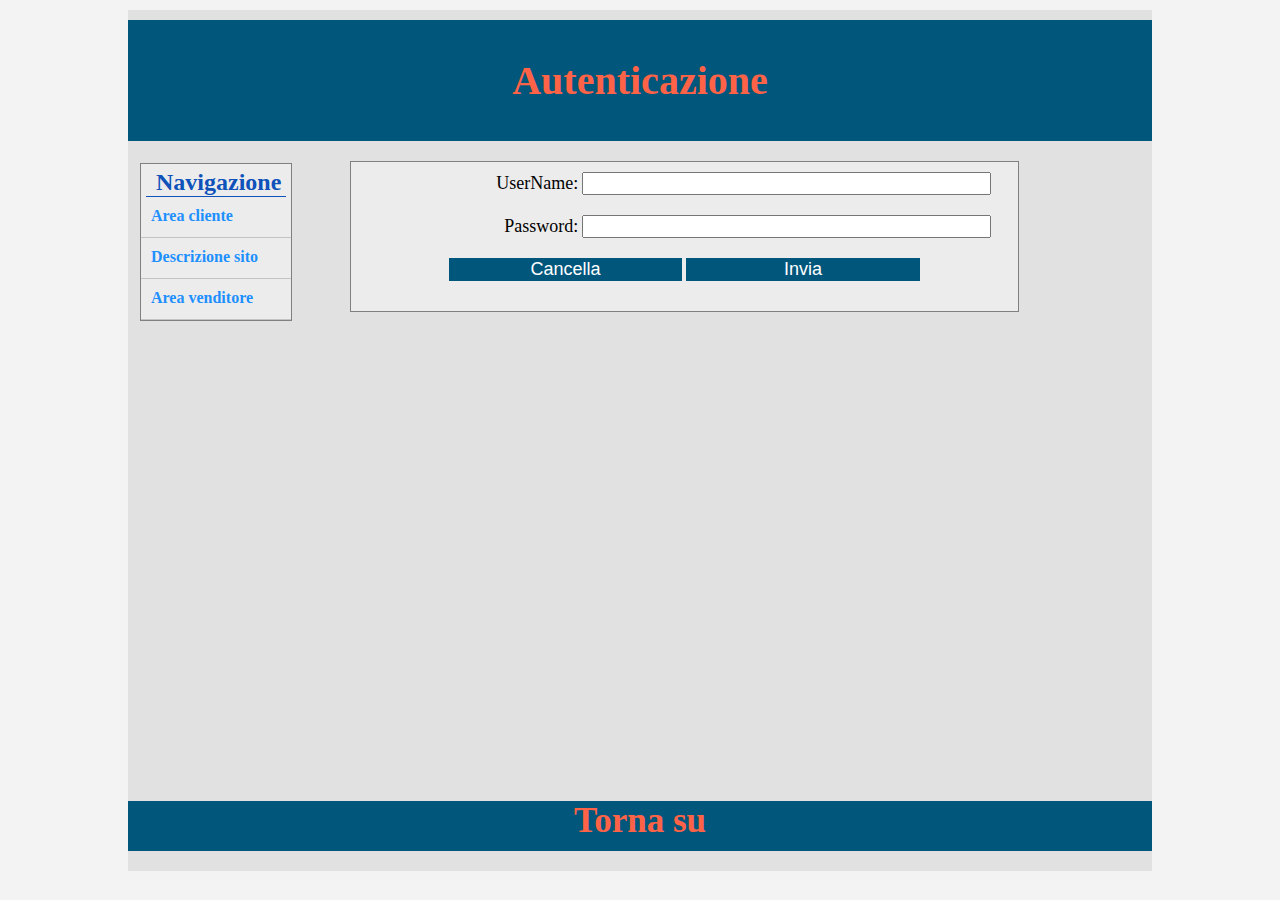
<file: AMM/web/M2/login.html>
<!DOCTYPE html>
<!--
To change this license header, choose License Headers in Project Properties.
To change this template file, choose Tools | Templates
and open the template in the editor.
-->
<html>
    <head>
        <title>Login</title>
        <meta charset="UTF-8">
        <meta name="viewport" content="width=device-width, initial-scale=1.0">
        <meta name="keywords" content="AMM, HTML">
        <meta name="description" content="MileStone 1 AMM 2016,Login">
        <meta name="author" content="Ticca Salvatore">
        <link rel="stylesheet" href="style.css" type="text/css" >
    </head>
    <body>
        <div id="container">
            <div id="header"><h1>Autenticazione</h1></div>
            <nav class="side">
                <h2>Navigazione</h2>
                <a href="cliente.html" >Area cliente</a>
                <a href="descrizione.html">Descrizione sito</a>
                <a href="venditore.html">Area venditore</a>
            </nav>
            <div id="content">
                <form method="post" >
                    <label for="UserName">UserName:</label>
                    <input type="text" name="UserName" id="UserName">
                    <label for="Pwd">Password:</label>
                    <input type="password" name="Pwd" id="Pwd">
                    <input type="reset" value="Cancella">
                    <input type="submit" value="Invia">
                </form>
            </div>
        <div id="footer">  
                <a href="#header">Torna su</a>
            </div>
        </div>
        
    </body>
   
</html>
</file>
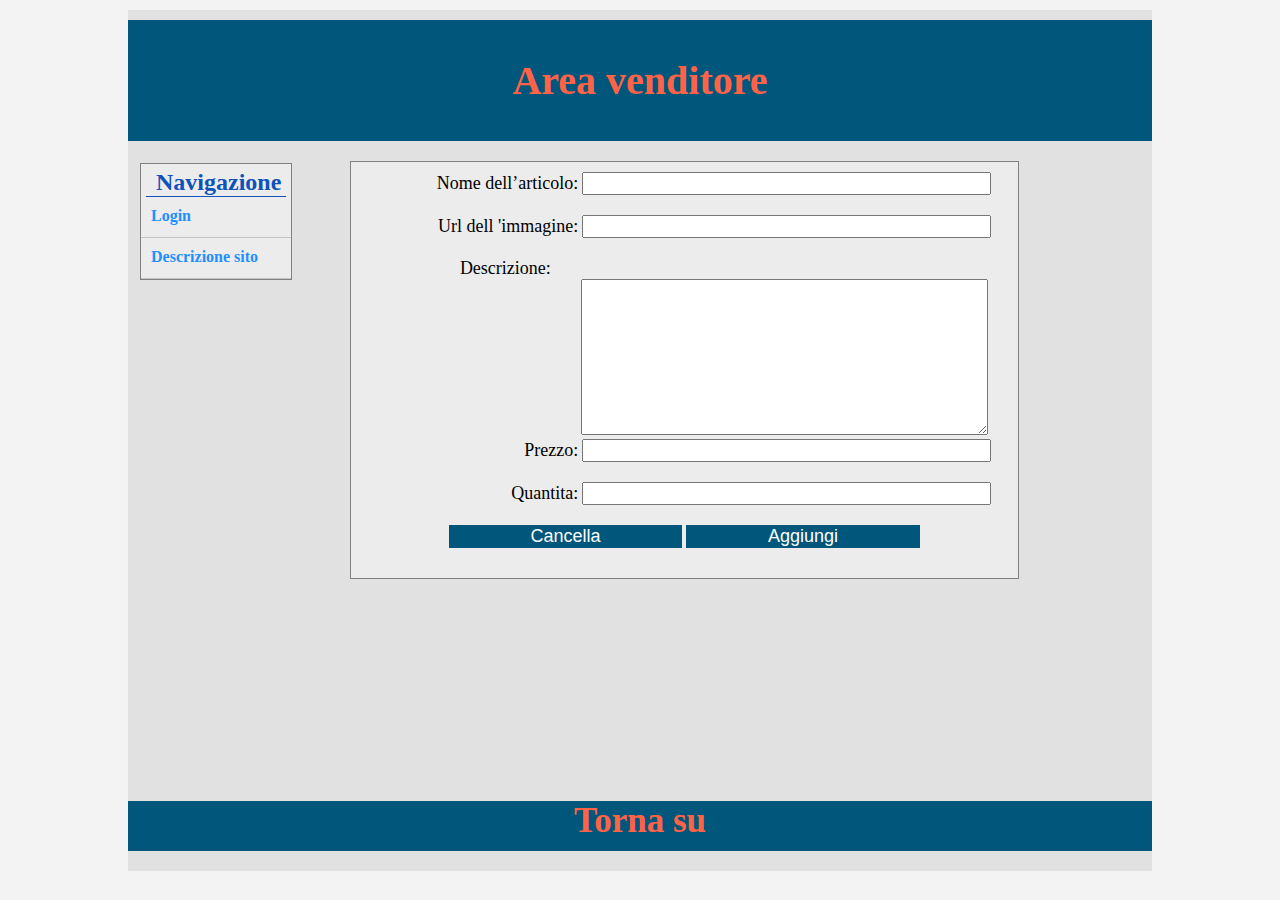
<file: AMM/web/M2/venditore.html>
<!DOCTYPE html>
<!--
To change this license header, choose License Headers in Project Properties.
To change this template file, choose Tools | Templates
and open the template in the editor.
-->
<html>
    <head>
        <title>Area venditore</title>
        <meta charset="UTF-8">
        <meta name="viewport" content="width=device-width, initial-scale=1.0">
        <meta name="keywords" content="AMM, HTML">
        <meta name="description" content="MileStone 1 AMM 2016,Area venditore">
        <meta name="author" content="Ticca Salvatore">
        <link rel="stylesheet" href="style.css" type="text/css" >
    </head>
    <body>
        <div id="container">
            <div id="header"><h1>Area venditore</h1></div>
            <nav class="side">
                <h2>Navigazione</h2>
               <a href="login.html" >Login</a>
               <a href="descrizione.html">Descrizione sito</a>
           </nav>
           <div id="content">
               <form method="get">
                   <label for="nomeArticolo">Nome dell’articolo:</label>
                   <input type="text" name="nomeArticolo" id="nomeArticolo">
                   <label for="url">Url dell 'immagine:</label>
                   <input  type="url" name="url" id="url">
                   <label for="descrizione">Descrizione:</label>
                   <textarea rows="20" cols="40" name="descrizione" id="descrizione"></textarea>
                   <label for="prezzo">Prezzo:</label>
                   <input type="number" name="prezzo" id="prezzo">
                   <label for="quantita">Quantita:</label>
                   <input type="number" name="quantita" id="quantita">   
                   <input type="reset" value="Cancella">
                   <input type="submit" value="Aggiungi">
               </form>
               </div>
               <div id="footer">  
                <a href="#header">Torna su</a>
            </div>
        </div>
    </body>
</html>
</file>
<file: AMM/web/Esercitazione_3/style.css>
/*
To change this license header, choose License Headers in Project Properties.
To change this template file, choose Tools | Templates
and open the template in the editor.
*/
/* 
    Created on : Mar 23, 2016, 3:16:59 PM
    Author     : studente
*/
body{
    color:black;
    font-size: 14px;
    font-family: 'Open sans','Arial','sans serif';
    
}

#logo{
    background-color: #1c345a;
}

.current_page_item{
    font-weight:bold;  
}

div#content h2{
    color:#9e1616;   
}
h1,h2,h3,h4,h5,h6{
    color:#1c345a;
}

#footer,#header{
   color:white;
}

a:link, a:visited{
   color: #9e1616;
}

a:hover{
    font-weight: bold;
    text-decoration: underline;    
}

a[href="studente_esami.html"]:link{
    color:#1c345a;   
    
}

#logo > h1{
    color:#FFFFFF;
    
} 

#footer p{
    color:#000000;
}
</file>
<file: AMM/web/M2/style.css>
/*
To change this license header, choose License Headers in Project Properties.
To change this template file, choose Tools | Templates
and open the template in the editor.
*/
/* 
    Created on : Mar 23, 2016, 4:28:21 PM
    Author     : studente
*/

body{
    background-color:#f3f3f3;
    font-family:"Times new Roman";
    margin:0px;
}

#container{
        margin:auto;
        margin-top:10px;
        margin-bottom:10px;
        background-color:#E1E1E1;
}

/*Proprieta per le tabelle */
.content_table{
    margin:auto;
    margin-top:10px;
    margin-bottom:10px;
    border-spacing:0px;
    font-family:'Segoe UI','Times new Roman';	
    border-color:gray;
    border-width:1px;
    border-left-style:solid;
    border-right-style:solid;  
}

tr{
    background-color:#DCDCDC;
}

.pari{
    background-color:#C3C3C3;
}

td,th{
    border-bottom-style: solid;
    border-bottom-color: #919191;
    border-bottom-width:1px; 
}

td{
    margin:0px;
    text-align: center;
}

th{
   text-align:center;
   color:white;
   font-family:georgia;
   margin:0px; 
   background-color: rgb(1,86,124);    
}

/*proprieta per le liste e i link di navigazione*/
.side{
    background-color:#eCeCeC;
    border-color:gray;
    border-width:1px; 
}

.side a{
     color:#1E90FF;
}

.side>ul{
    list-style-type: none;
    padding:0px; 
    margin:0px;
}

.side li>a{
    border:none;
    padding:0px;;
}

 .side li{
    display:inline-block;
    border-width:1px;
    border-color: #C3C3C3;
    padding:10px;
}

/*proprieta per i link*/
a{
   color:#0F52BA;
   text-decoration:none;
   font-weight:bold;
}

a:hover{
    color:#FF6347;
}
a:focus{
    color:red;  
}

/*proprieta per i titoli*/
h1,h2,h3{
    color:#0F52BA;
}

p{
    padding:5px;
    font-family:georgia;
}
/*proprieta per il contenuto*/
#content{
    padding-right:10px;
    min-height:650px;
    margin-top:-30px;
    margin-bottom:40px;
    padding-top:30px;
}
/*proprieta per header*/
#header{
    margin-top:10px;
    width:100%;
    text-align:center;
    display:block;
    background-color:rgb(1,86,124);
    padding-bottom:10px;
    padding-top:10px;
    display:inline-block;
}

#header h1{
    display:inline-block;
    font-family:georgia;
    color:#FF6347;
}


/*proprieta form*/

form{
    text-align: center;
    border-style: solid;
    border-color:gray;
    border-width:1px;
    margin-top: 20px;
    padding-top:10px;
    padding-bottom:10px;
    background-color:#eCeCeC;
}

input:focus{
    border-style: solid;
    border-color:#0F52BA;
    border-width:1px;
    
}

input{
    margin-bottom:20px;
    display:inline-block;
}

input[type="reset"],input[type="submit"]{
    width:35%;
    background-color: rgb(1,86,124);
    color:white;
    border-style: none;
}

input[type="submit"]:hover,input[type="reset"]:hover{
    color:#FF6347;
}

textarea{
    height:150px;  
}

form label{
    font-family:"Segoe UI";
}

/*proprieta footer*/
#footer{
    width:100%;
    background-color:rgb(1,86,124);
    margin-top:-30px;
    border-bottom-style:solid;
    border-bottom-width:20px;
    border-color:#E1E1E1;
    padding-bottom: 10px;
    text-align: center;
}

#footer a{
    color:#FF6347;
    font-size:35px;
}


@media only screen and (min-width: 1024px){
    th#prezzo{
        width:150px;
    }
    
    #num_pezzi{
        width:100px;
    }
    
    #copertina{
        width:100px;
    }
    
    #carrello{
        width:200px;
    }
    
    #nome{
        width:300px;
    }  

    th{
        font-size: 20px;
     }
    
     .content_table{
        font-size: 16px;
    }
     
    #container{
        width:1024px;
    }

    #content{
        padding-left:180px;
    }
    
    .side{
        width:150px;
        margin:12px;
        margin-top:22px;
        float:left;
        border-style:solid;
    }
    
    .side h2{
        color:#0F52BA;
        padding-left:10px;
        display:block;
        border-bottom-style: solid;
        border-bottom-width:1px;
        margin:5px;
        margin-bottom:0px;
    }

    .side a{
        display:block;
        text-align: left;
        font-size:16px;
        min-height:30px;
        border-bottom-style:solid;
        border-bottom-width:1px;
        border-bottom-color: #C3C3C3;
        padding-left:10px;
        padding-top:10px;
    }
    
    .side li{
        border-bottom-style:solid;
        padding-right:0px;
    }

    form{
        width:80%;
        margin-right:15%;
        margin-left:5%; 
    }
    
    input{
        width:60%;
        font-size:15px;
    }
    
    input[type="reset"],input[type="submit"]{
        font-size:18px;
    }

    textarea{
        width:60%;
        margin-left:30%;    
    }
    
    label[for="descrizione"]{
        float:left;  
     }
     
    form label{ 
        display:inline-block;
        text-align:right;
        width:30%;
        font-size:18px;
     }

    #header h1{
        font-size:40px;
    }
}
      
@media only screen and (min-width:480px) and (max-width:1024px){
    th#prezzo{
        width:10%;
    }
    
    #num_pezzi{
        width:15%;
    }
    
    #copertina{
        width:15%;
    }
    
    #carrello{
        width:20%;
    }
   
    #nome{
        width:40%;
    }  
    
    th{
        font-size:18px;        
    }
    
    .content_table{
        font-size: 15px;
    }
    
    #container{
        width:100%;
    }

    #content{
        padding-left:10px;
    }
    
   .side{
        width:100%;
        border-style:none;
        border-bottom-style:solid;
        margin-bottom:10px;
    }
    
    .side h2{
       display:none;
    }

    .side a{
        display:inline-block;
        font-size:16px;
        min-height:30px;
        border-style:none;
        padding:10px;
        padding-bottom:0px;
        text-align:center;
    }
    
     .side>ul{
        display:inline;
        min-height:30px;
    }
      
    .side li{
        border-style:none;
        padding-bottom:0px
    }
    
    form{
        width:100%;
    }
    
    input{
        width:60%;
        font-size:15px;
    }
   
    input[type="reset"],input[type="submit"]{
        font-size:17px;
    }
    
    textarea{
        width:60%;
        margin-left:30%;    
    }
    
    form label{ 
        display:inline-block;
        text-align:right;
        width:30%;
        font-size:18px;
     }
     
    label[for="descrizione"]{
        float:left;  
    }
    
     #header h1{
        font-size:37px;
    }
}

@media only screen and (max-width:480px){
    th#prezzo{
        display:none;
    }
    
    .col_prezzi{
        display:none;
    }
    
    .col_pezzi{
        display:none;
    }
    
    #num_pezzi{
        display:none;
    }
    
    #copertina{
        width:15%;
    }
    
    #carrello{
        width:20%;
    }
    
    #nome{
        width:40%;
    }  
    
    th{
        font-size:17px;        
    }
    
    .content_table{
        font-size: 14px;
    }
    
    #container{
        width:100%;
    }

    .content{
        padding-left:10px;
    }
    
    .side{
        width:100%;
        border-bottom-style:solid;
    }
    
    .side a{
        display:inline-block;
        font-size:15px;
        border-right-style: solid;
        border-right-width:1px;
        border-right-color: #C3C3C3;
        text-align:center;
        padding-left:10px;
        padding-right: 10px;
    }
    
    .side h2{
        display:none;
    }
    
    .side>ul{
        display:inline;
    }
    
    .side li>a{ 
        border-right-style: solid;
        border-right-width:1px;
        border-right-color: #C3C3C3;
        text-align:center;
        padding-right: 10px;
    }
  
    .side li{
        padding-top:0px;
        padding-bottom:0px;
        margin:0px;
    }
    
    form{
        width:100%;
    }
    
    form label{
        display:block;
        width:98%;
        padding-left:2%;
        padding-right:2%;
        text-align:left;
        font-size:15px;
    }
   
    input{
        width:98%;
        font-size:14px;
    }
    
    input[type="submit"],input[type="reset"]{
        font-size:15px;
    }
    
    textarea{
        width:98%;
        margin-left:0px;    
    }   
    
     #header h1{
        font-size:33px;
    }
}
</file>
